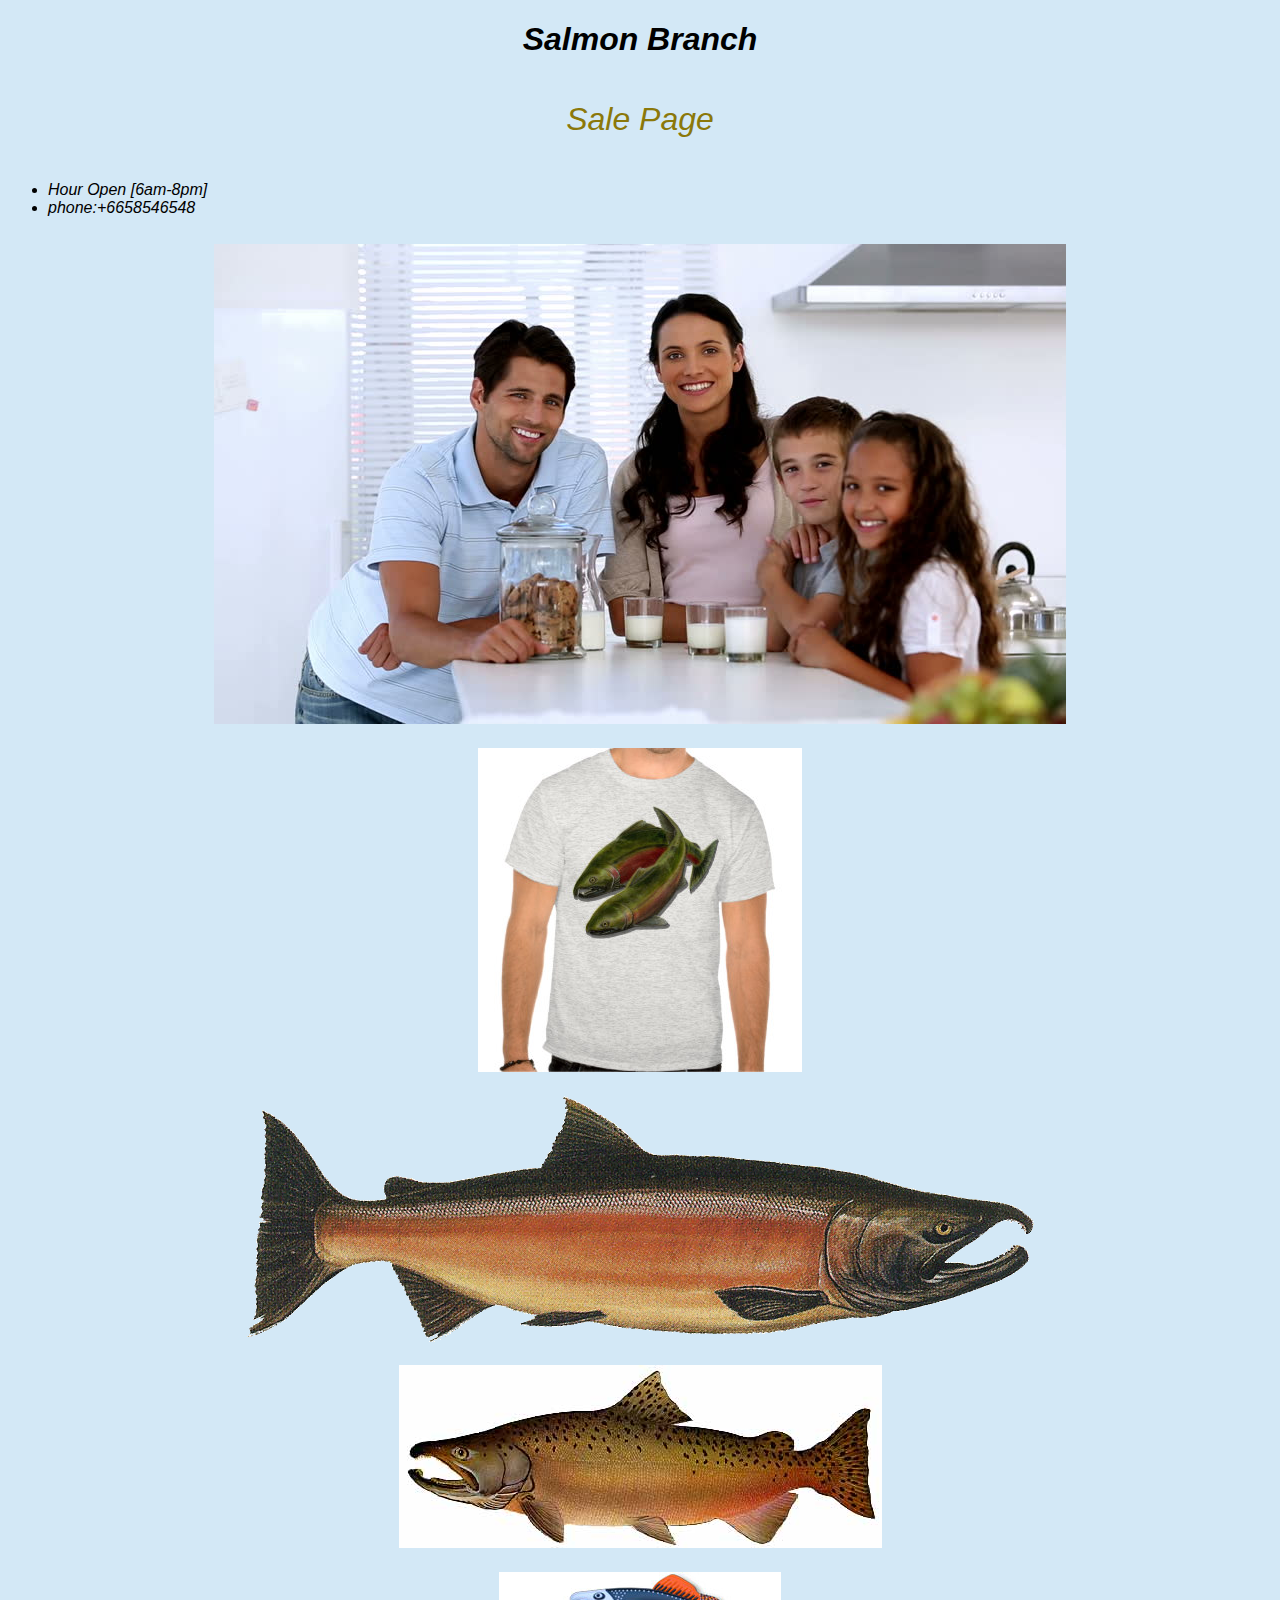
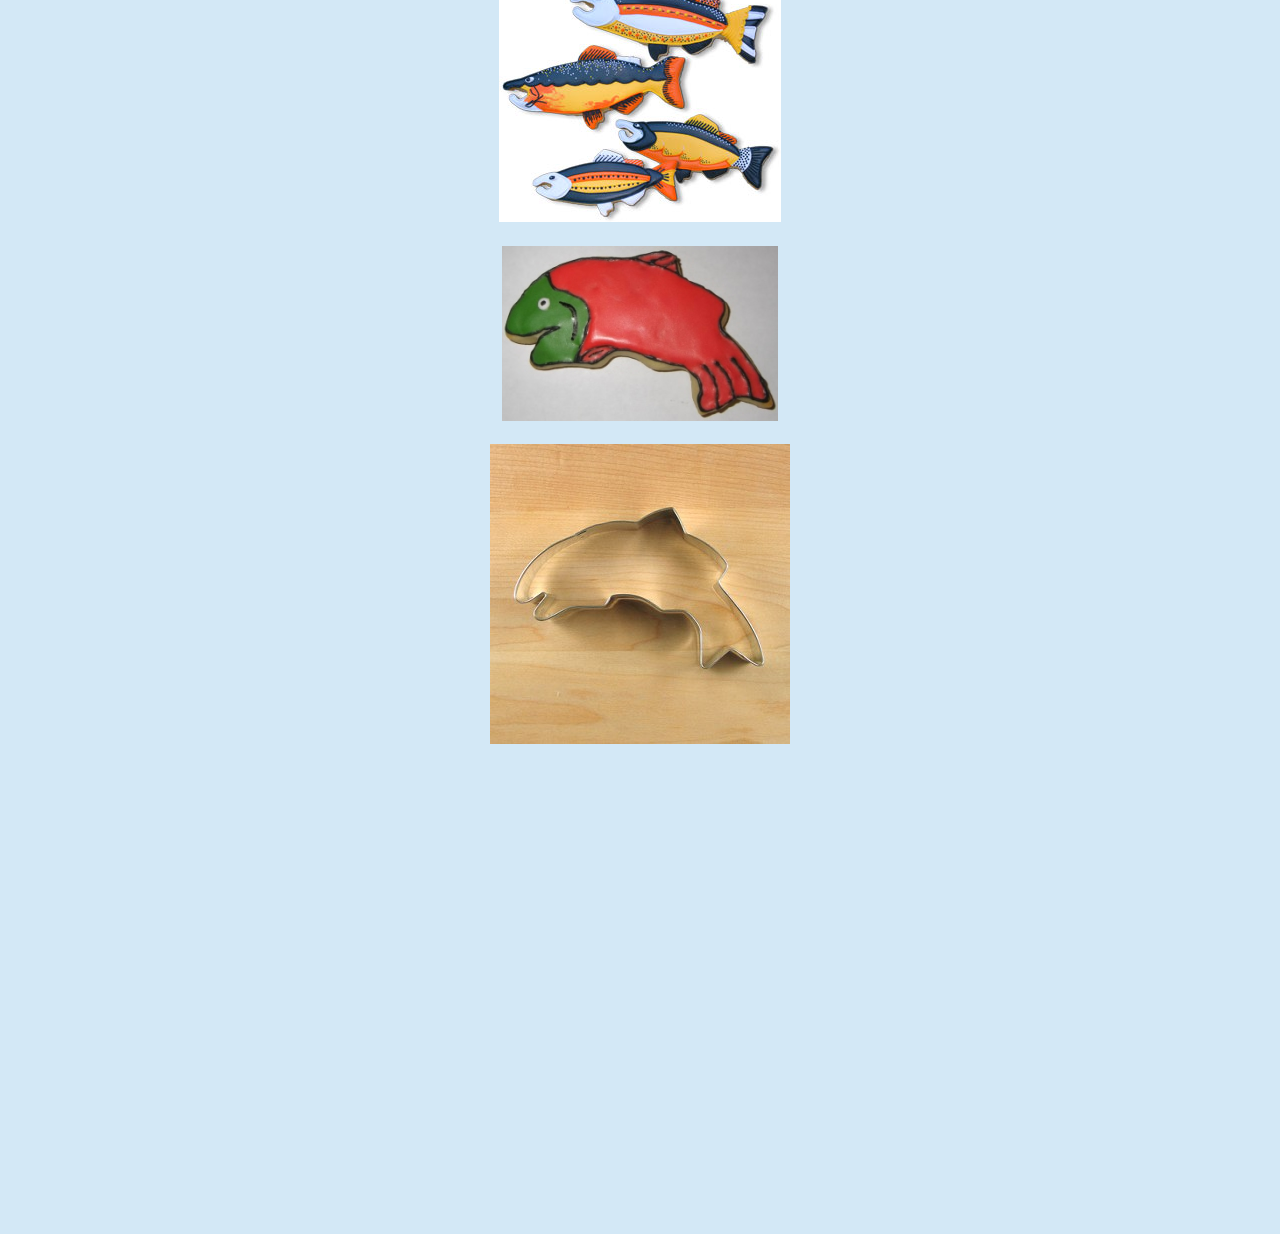
<file: index.html>
<!DOCTYPE html>
<html lang="en">
<head>
    <meta charset="UTF-8">
    <meta http-equiv="X-UA-Compatible" content="IE=edge">
    <meta name="viewport" content="width=device-width, initial-scale=1.0">
    <title>Salmon</title>
<link rel="stylesheet" href="CSS/salecss.css">
</head>
<body>
    <header>
<h1 style="text-align: center;">Salmon Branch</h1>
    <h4><a href="sales.html"> Sale Page</a></h4>
</header>
    <main>
<ul>
    
    <li>Hour Open [6am-8pm]</li>
    <li> phone:+6658546548 </li>
</ul>
<figure>
<img src="Image/family.jpg" alt="">
<img src="Image/shirt.jpg" alt="">
<img src="Image/salmon.png" alt="">
<img src="Image/first1.jpg" alt="">
<img src="Image/secound.jpg" alt="">
<img src="Image/frosted-cookie.jpg" alt="">
<img src="Image/cutter.jpeg" alt="">

</figure>

<iframe src="https://www.google.com/maps/embed?pb=!1m18!1m12!1m3!1d210.6286238085299!2d35.66542211703372!3d32.36399010923284!2m3!1f0!2f0!3f0!3m2!1i1024!2i768!4f13.1!3m3!1m2!1s0x151c891d24ebf895%3A0x2ac92e30b6597498!2z2KfZhNit2Yog2KfZhNi02LHZgtmK!5e0!3m2!1sar!2sjo!4v1618609921318!5m2!1sar!2sjo" width="600" height="450" style="border:0;" allowfullscreen="" loading="lazy"></iframe>
    </main>

    <footer>

    </footer>
</body>
</html>
</file>
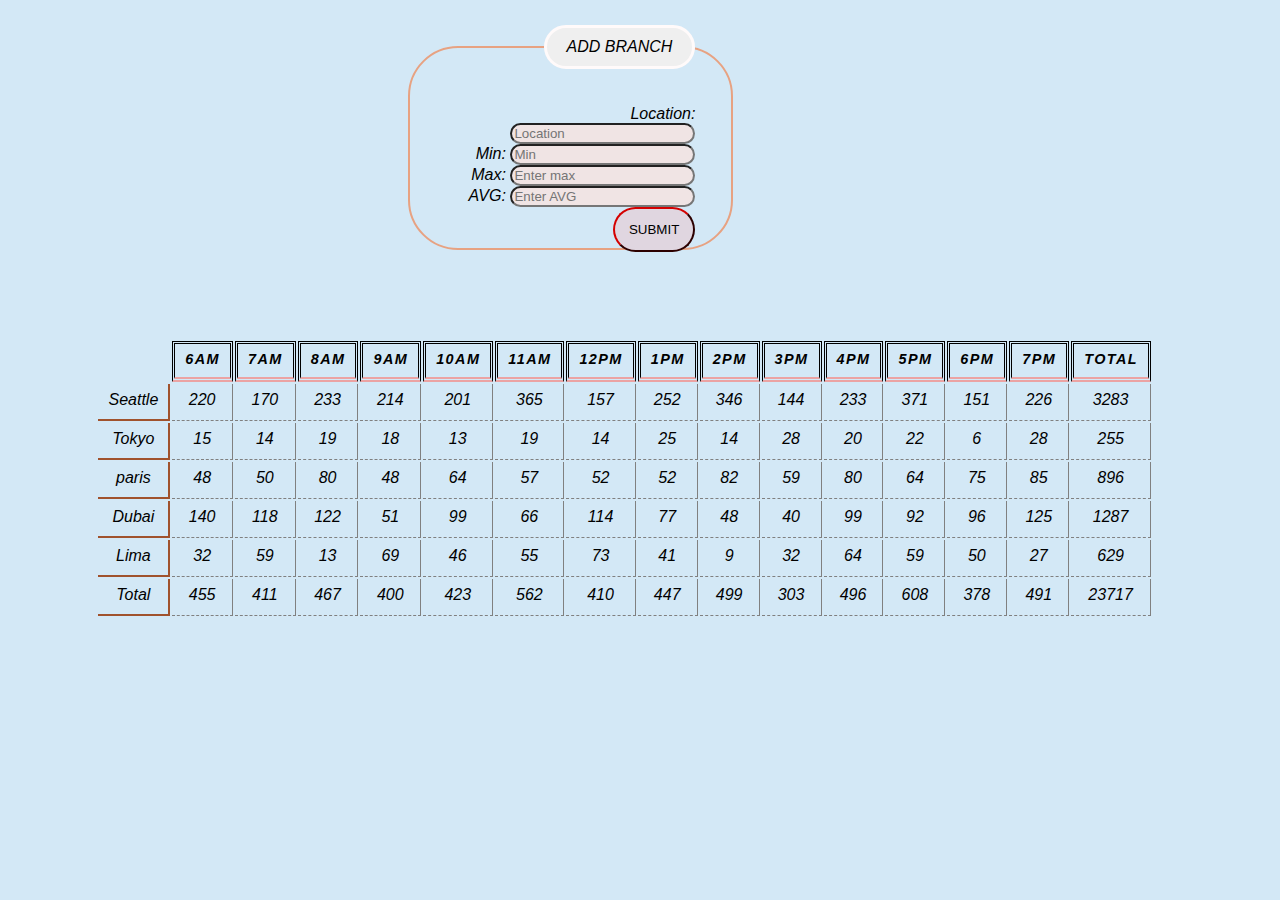
<file: sales.html>
<!DOCTYPE html>
<html lang="en">
<head>
    <meta charset="UTF-8">
    <meta http-equiv="X-UA-Compatible" content="IE=edge">
    <meta name="viewport" content="width=device-width, initial-scale=1.0">
    <title>Document</title>
    <link rel="stylesheet" href="CSS/salecss.css">
</head>
<body >
<div id="page">

    <form action=""id="salmonbranch">

 <fieldset>
<legend>Add Branch</legend>
 <label for="Location">Location:</label>
<input type="text"id="location"placeholder="Location" required>
<br/>
<label for="min"> Min:</label>
<input type="text" id="min"placeholder="Min"required>
<br/>
<label for="max">Max:</label>
<input type="text" id="max" placeholder="Enter max"required >
 <Br/>
 <label for="avg">AVG:</label>
   <input type="text"id="avg" required placeholder="Enter AVG" >
<br/>
<input type="submit" value="submit">
</fieldset>
</form>
   
</div>
<script src="app.js"></script>
</body>
</html>
</file>
<file: CSS/salecss.css>
body{
background-color: rgb(211, 232, 246);
font: 1em sans-serif;

font-style: italic;

}
#salmonbranch{
    width: 40%;
    
}
table{
margin: 7%;

}
th,td{
    padding: 7px 10px 10px 10px;
text-align:center;

}
tr:hover{
background-color: green;
}


th{
    text-transform: uppercase;
    letter-spacing: 0.1em;
font-size: 90%;
border-bottom: 5px solid #eba3a3;
border-style: double;

}
table tr th:first-child{
    border-style: none;
    

}

table tr td:first-child{
    border-bottom:2px solid sienna;
    border-right:2px solid sienna;
}
td{
    border-bottom: 1px solid gray;
    border-right:1px solid gray ;
    border-bottom-style: dashed;
}
fieldset{
    width: 250px;
    height: 150px;
    padding: 7%;
    border: 2px solid rgb(231, 162, 130);
border-radius: 50px;
text-align: left;
margin: 5%;
margin-left: 400px;
text-align: right;
}
legend{
    background-color: #efefef;
    border: 3px solid snow;
    border-radius: 25px;
    text-transform: uppercase;
    padding: 10px 20px;
}
input[type='text']{
    border-radius: 15px;
    background-color: rgb(240, 228, 228);
       
}
input[type='submit']{
    width: 33%;
    height: 45px;
    border-radius: 25px;
   border-color:maroon;
   background-color: rgb(224, 214, 224);
   text-transform: uppercase;
}
input[type='submit']:hover
{
    background-color: rgb(26, 216, 137);
}

img{
    padding: 1%;
    display: block;
    margin: auto;
}
h4{
    
    font: 2em sans-serif;
    display: inline-flexbox;
text-align:center;
font-style: italic;

}
a{
    text-decoration: none;
    color: rgb(139, 120, 10);
}
</file>
